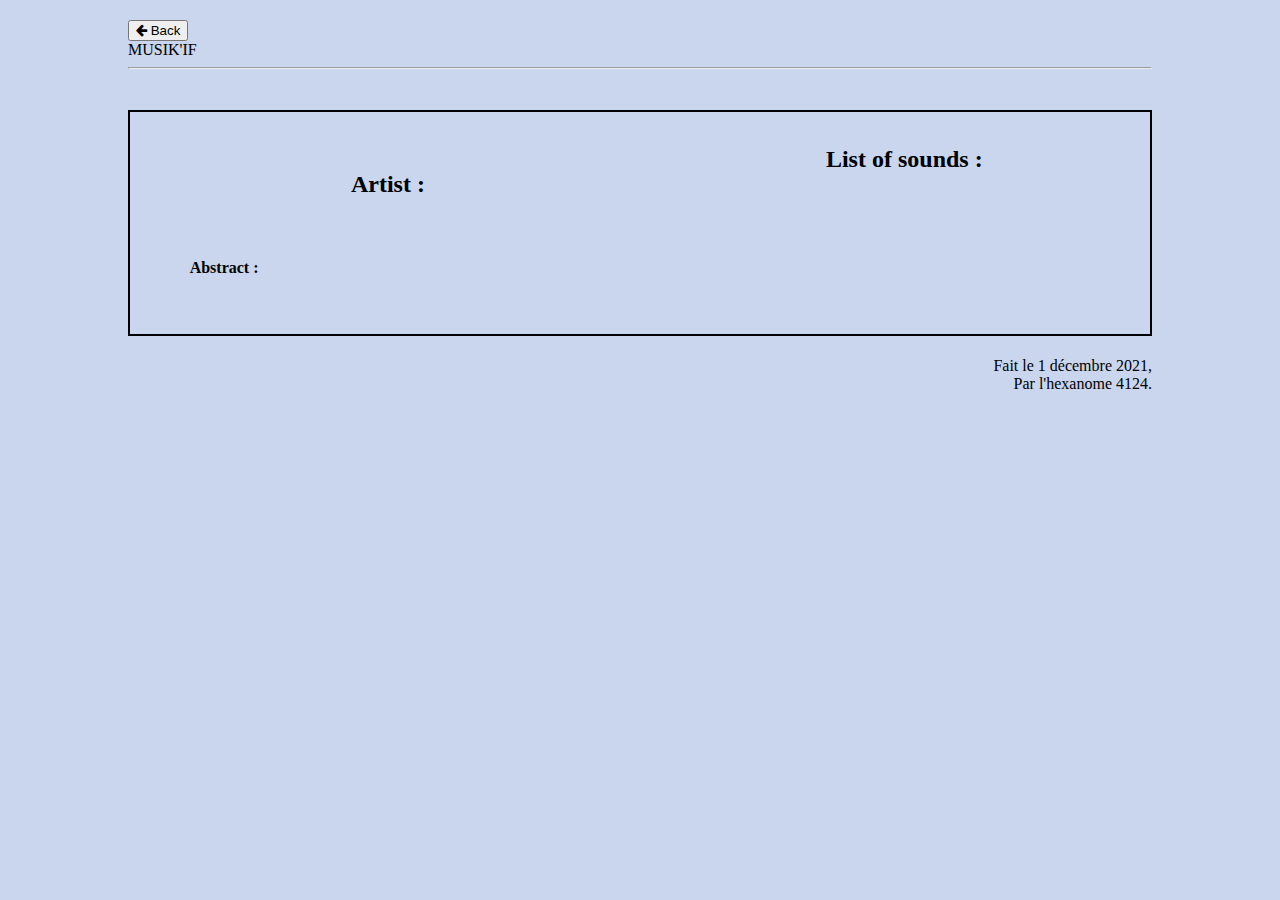
<file: src/html/albums/albums.html>
<!DOCTYPE html>
<html>

<head>
    <title id="pageAlbum">Album</title>
    <meta content="text/html;charset=utf-8" http-equiv="Content-Type">
    <meta content="utf-8" http-equiv="encoding">
    <script type="text/javascript" src="../../js/albums/albums.js"></script>
    <script src="https://ajax.googleapis.com/ajax/libs/jquery/3.5.1/jquery.min.js"></script>
    <link href="https://cdn.jsdelivr.net/npm/bootstrap@5.1.3/dist/css/bootstrap.min.css" rel="stylesheet" integrity="sha384-1BmE4kWBq78iYhFldvKuhfTAU6auU8tT94WrHftjDbrCEXSU1oBoqyl2QvZ6jIW3" crossorigin="anonymous">
    <script src="https://cdn.jsdelivr.net/npm/bootstrap@5.1.3/dist/js/bootstrap.bundle.min.js" integrity="sha384-ka7Sk0Gln4gmtz2MlQnikT1wXgYsOg+OMhuP+IlRH9sENBO0LRn5q+8nbTov4+1p" crossorigin="anonymous"></script>
    <link rel="stylesheet" href="https://cdnjs.cloudflare.com/ajax/libs/font-awesome/4.7.0/css/font-awesome.min.css">
    <link rel="stylesheet" href="albums.css">
    
</head>

<body id="mainContainer" onload ="appel()">
    <header>
        <div class="d-flex flex-row">
                <div class="">
                    <button type="button" class="btn btn-secondary go-back">
                        <i class="fa fa-arrow-left"></i>  Back
                    </button>
                </div>
                <div class="m-auto display-3">
                    MUSIK'IF
                </div>
            </div>
            <hr> 
    </header>
    
    <h1 id='albumTitle' class="text-center"></h1>
    
    <div id="infosTitle">
            <div id='generalInfos'>
                <div id="infos">
                    <div id='cover'></div><br>
                    <!-- <h1 id='musicTitle'></h1> -->
                    <h2><strong>Artist : </strong><a id="artist" href=""></a></h2>
                    <p id='released'></p>
                    <p id='producer'></p>
                    <p id="label"></p>
                    <p id="genre"></p>
                    <p id="totallength"></p>
                    <p id="sales"></p>
                    <p id="awards"></p>
                </div>
                
                <div id="listeTitres">
                    <h2 id="titres">List of sounds :</h2>
                </div>
            </div>
            <div id="divAbstract">
                <h4>Abstract :</h4>
                <p id='description'></p>
            </div>            
    </div>
    
    <footer>
            Fait le 1 décembre 2021,<br>
            Par l'hexanome 4124.
    </footer>

</body>
</html>
</file>
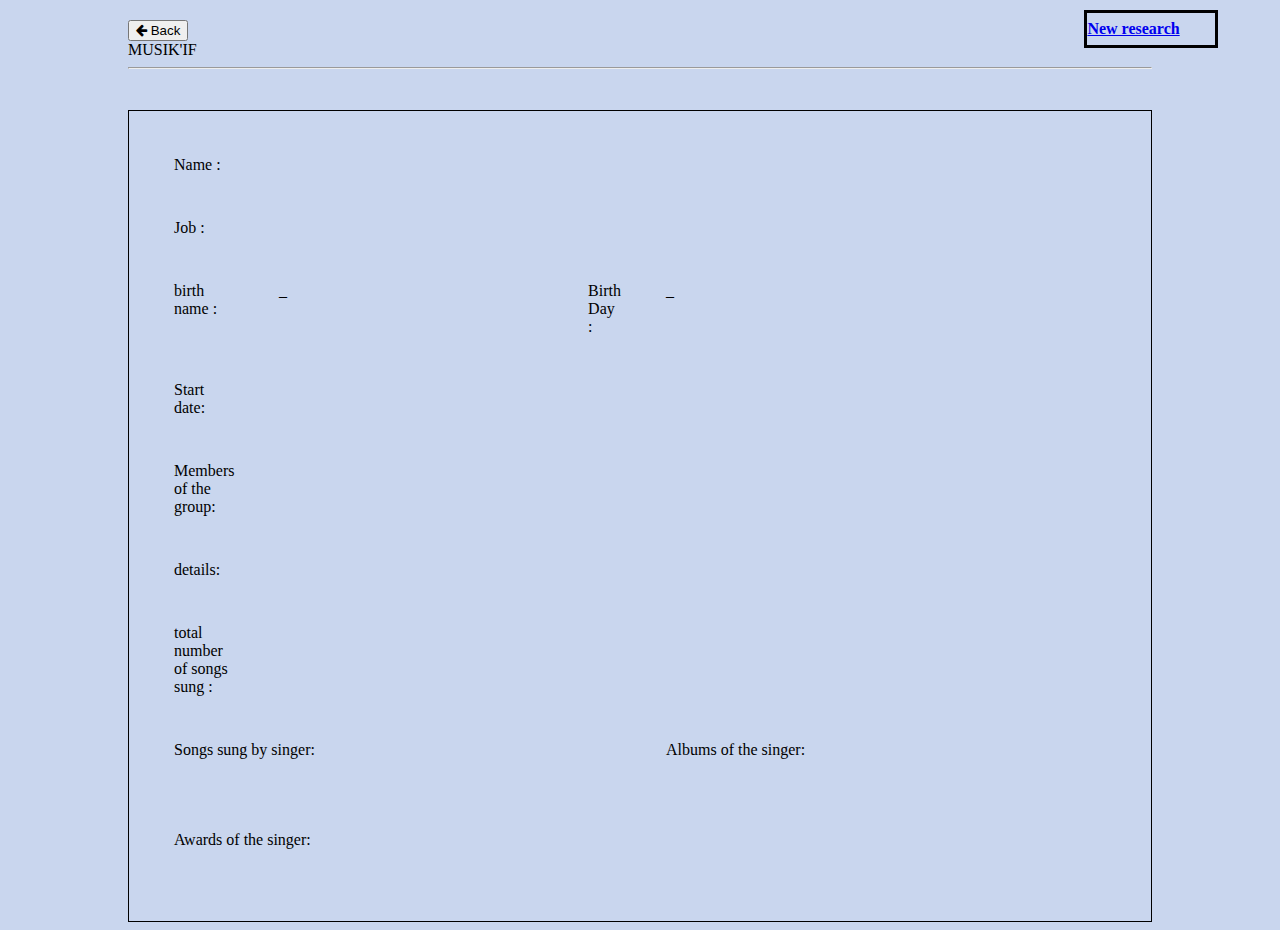
<file: src/html/artistes/artistes.html>
<!doctype html>
<html lang="en">
<head>
  <meta charset="utf-8">
  <title>artists</title>
  <meta content="text/html;charset=utf-8" http-equiv="Content-Type">
        <meta content="utf-8" http-equiv="encoding">
        <script src="https://ajax.googleapis.com/ajax/libs/jquery/3.5.1/jquery.min.js"></script>
        <link href="https://cdn.jsdelivr.net/npm/bootstrap@5.1.3/dist/css/bootstrap.min.css" rel="stylesheet" integrity="sha384-1BmE4kWBq78iYhFldvKuhfTAU6auU8tT94WrHftjDbrCEXSU1oBoqyl2QvZ6jIW3" crossorigin="anonymous">
        <script src="https://cdn.jsdelivr.net/npm/bootstrap@5.1.3/dist/js/bootstrap.bundle.min.js" integrity="sha384-ka7Sk0Gln4gmtz2MlQnikT1wXgYsOg+OMhuP+IlRH9sENBO0LRn5q+8nbTov4+1p" crossorigin="anonymous"></script>
        <link rel="stylesheet" href="https://cdnjs.cloudflare.com/ajax/libs/font-awesome/4.7.0/css/font-awesome.min.css">
  <script src="../../js/artistes/artistes.js"></script>
  <link rel="stylesheet" href="artistes.css">
</head>
<body id="body">
    <header>
        <div class="d-flex flex-row">
            <div class="">
                <button type="button" class="btn btn-secondary go-back">
                    <i class="fa fa-arrow-left"></i>  Back
                </button>
				<a id="btnSearch" href="../../index.html">New research</a>
            </div>
            <div class="m-auto display-3">
                MUSIK'IF
            </div>
        </div>
        <hr> 
    </header>
    <h1 class="name"></h1>
    <table>
        <tbody>
            <tr>
                <!--birth day-->
                <td class="identifier">
                    Name :
                </td>
                <td class="name element">
                    
                </td>
                <!--image-->
                <td>
                </td>
                <td class="image element" colspan="3">                    
                </td>
                </tr>
                <tr>
                <!--birth name-->
                <td class="identifier">
                     Job :
                </td>
                <td class="job element">
                    
                </td>
            </tr>
            <tr>
                <!--name-->
                <td class="identifier">
                    birth name :
                </td>
                <td class="birthName element">_
                    
                </td>
                   <!--birth name-->
                <td class="identifier">
                    Birth Day :
                </td>
                <td class="birthDay element">_
                    
                </td>
            </tr>
            <tr>
                <td class="identifier">
                    Start date:
                </td>
                <td class="startDate element">
                    
                </td>
            </tr>
            <tr>
                <td class="identifier">
                    Members of the group:
                </td>
                <td class="member element">
                    
                </td>
            </tr>
            <tr>
                <!--title sing-->
                <td class="identifier">
                    details:
                </td>
                <td class="element details"colspan="3">
                    
                </td>
            </tr>
            
            <tr>
                <!--title sing-->
                <td class="identifier">
                    total number of songs sung :
                </td>
                <td class="total element"></td>
            </tr>
            <tr>
                <!--title sing-->
                <td colspan="3" class="identifier"> Songs sung by singer:
                  <ol class="titleSing element"></ol>
                    
                </td>
                
                  <!--album-->
                <td colspan="3" class="identifier">Albums of the singer:
                    <ol class="albums element"></ol>
                      
                  </td>
            </tr>
            <tr>
                <!--awards-->
                <td colspan="3" class="identifier"> Awards of the singer:
                    <ol class="awards element"></ol>
                    
                </td>
            </tr>


        </tbody>
    </table>

    <script>
        const url_string = window.location.href;
        const url = new URL(url_string);
        const name =getRessource( url.searchParams.get("name"));
        getArtistDetails(name);
        getArtistSongs(name);
        getNumberOfSongs(name);
        getArtistAwards(name);
        getArtistAlbums(name);
        getBandMembers(name);
    </script>
</body>
</html>
</file>
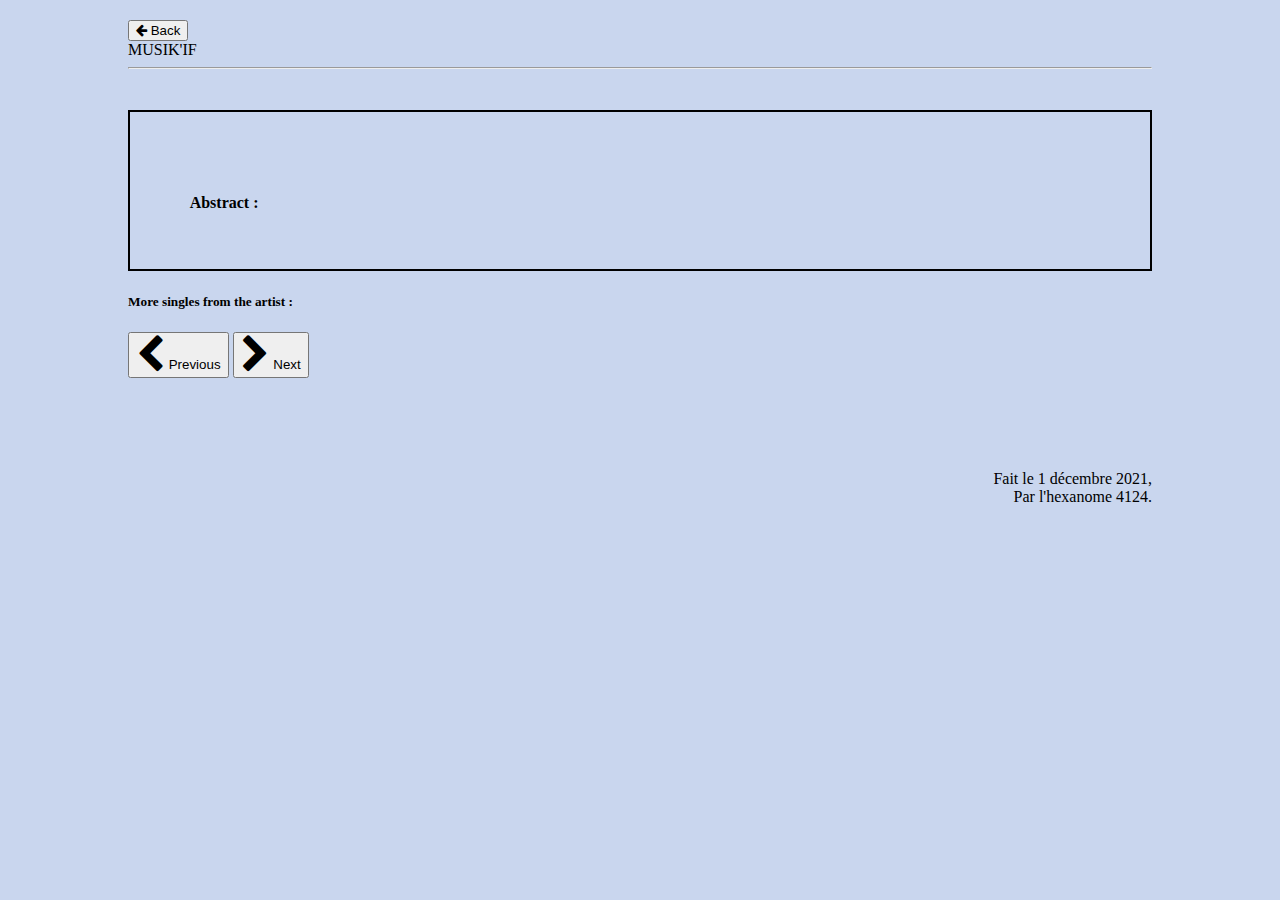
<file: src/html/titres/titres.html>
<!DOCTYPE html>
<html>
    <head>
        <title id="pageTitle">Title</title>
        <meta content="text/html;charset=utf-8" http-equiv="Content-Type">
        <meta content="utf-8" http-equiv="encoding">
        <script src="https://ajax.googleapis.com/ajax/libs/jquery/3.5.1/jquery.min.js"></script>
        <link href="https://cdn.jsdelivr.net/npm/bootstrap@5.1.3/dist/css/bootstrap.min.css" rel="stylesheet" integrity="sha384-1BmE4kWBq78iYhFldvKuhfTAU6auU8tT94WrHftjDbrCEXSU1oBoqyl2QvZ6jIW3" crossorigin="anonymous">
        <script src="https://cdn.jsdelivr.net/npm/bootstrap@5.1.3/dist/js/bootstrap.bundle.min.js" integrity="sha384-ka7Sk0Gln4gmtz2MlQnikT1wXgYsOg+OMhuP+IlRH9sENBO0LRn5q+8nbTov4+1p" crossorigin="anonymous"></script>
        <link rel="stylesheet" href="https://cdnjs.cloudflare.com/ajax/libs/font-awesome/4.7.0/css/font-awesome.min.css">
        <script type="text/javascript" src="../../js/titres/titres.js"></script>
        <link rel="stylesheet" href="titres.css">
    </head>
    <script type="text/javascript">
    </script>
    <body id="mainContainer">
        <header>
            <div class="d-flex flex-row">
                <div class="">
                    <button type="button" class="btn btn-secondary go-back">
                        <i class="fa fa-arrow-left"></i>  Back
                    </button>
                </div>
                <div class="m-auto display-3">
                    MUSIK'IF
                </div>
            </div>
            <hr> 
        </header>
            
        <h1 id='musicTitle' class="text-center"></h1>

        <div id="infosTitle">
            <div id='generalInfos'>
                <div id='pochetteAlbum'>
                </div>
                <div>
                    <!-- <h1 id='musicTitle'></h1> -->
                    <h2 id='artistName'></h2>
                    <h2 id='albumTitle'></h2>
                    <p id='releaseDate'></p>
                    <p id='genreMusical'></p>
                </div>
            </div>
            <div id="divAbstract">
                <h4>Abstract :</h4>
                <p id='abstract'></p>
            </div>            
        </div>
        <div id="suggestions">
            <h5 class="text-center">More singles from the artist :</h5>
            <div id="spinner" class="spinner-border" role="status"></div>
            <div id="notMoreTitle" class="text-left"></div>

            <div id="carouselSimilarTitle" class="carousel slide" data-bs-ride="carousel">
                <div id="indicatorsCarousel" class='carousel-indicators'></div>
                <div id="moreTitle" class="carousel-inner  text-center"></div>
                <button id="prev" class="carousel-control-prev" type="button" data-bs-target="#carouselSimilarTitle" data-bs-slide="prev">
                    <!-- <span class="carousel-control-prev-icon" aria-hidden="true"></span> -->
                    <span class="fa fa-chevron-left" aria-hidden="true"></span>
                    <span class="visually-hidden">Previous</span>
                </button>
                <button id="next" class="carousel-control-next" type="button" data-bs-target="#carouselSimilarTitle" data-bs-slide="next">
                    <!-- <span class="carousel-control-next-icon" aria-hidden="true"></span> -->
                    <span class="fa fa-chevron-right" aria-hidden="true"></span>
                    <span class="visually-hidden">Next</span>
                </button>
            </div>
        </div>
        <footer>
            Fait le 1 décembre 2021,<br>
            Par l'hexanome 4124.
        </footer>
    </body>
</html>
</file>
<file: src/html/albums/albums.css>
table, th, td {
    border: 1px solid black;
}
/* Header */
header{
    margin-top: 2%;
    margin-bottom: 4%;
}
/* Body */
#mainContainer{
    background-color: #c9d6ee;
    width: 80%;
    margin-left: auto;
    margin-right: auto;
    
}
#containerTitle{
    
    margin-left: auto;
    margin-right: auto;
    overflow: scroll;
    flex-wrap: wrap;
    display: inline-block;
    white-space: initial;
    display: flex;
    flex-direction: row;
}
.searchCard{
    overflow: hidden;
    width: 200px;
    height: 250px;
    contain: strict;
    display: inline-block;
}
.element{
    overflow: hidden;
    width: 200px;
    height: 200px;
    contain: strict;
    display: inline-block;
}
/* Informations on the title */
#infosTitle{
    border: 2px solid black;
    padding: 2%;
    margin-bottom: 2%;
}
#generalInfos{
    display: flex;
    flex-direction: row;
}
#infos{
    margin-left: auto;
    margin-right: auto;
}
#listeTitres{
    margin-left: auto;
    margin-right: 15%;
    line-height: 0.75em;
}
#divAbstract{
    padding: 2% 4% 0 4%;
}

#description{
    text-align: justify;
    max-height: 200px;
    overflow-y: scroll;
    padding-right: 2%;
}

/* Similar title in a carousel*/
#suggestions{
    margin-bottom: 5%;
}
.carousel-control-prev-icon,
.carousel-control-next-icon {
  height: 100px;
  background-image: none;
}
.fa-chevron-left:before,
.fa-chevron-right:before {
    font-size: 40px;
    color: black;
}
.carousel-inner{
    width: 80%;
    margin-right: auto;
    margin-left: auto;
}
#carouselSimilarTitle{
    padding-bottom: 4%;
}
#indicatorsCarousel{
    bottom: -10%;
}
#indicatorsCarousel button{
    background-color: black;
}
.similarTitle{
    width: 32%;
    border: 1px solid black;
    border-radius: 5px;
    margin: 0.5%;
    padding: 5px;
    color: black !important;
    background-color: transparent !important;
}
.row{
    width: 100%;
    margin: auto;
}
.eltCarousel{
    width: 80%;
}
#spinner{
    display: none;
    margin: auto;
}

/* Footer */
footer{
    text-align: right;
    margin-bottom: 2%;
}
</file>
<file: src/html/artistes/artistes.css>
table {
    border: 1px solid black;
    border-spacing: 15px;
    
}
table, th, td {
    padding: 15px;
  }
header{
    margin-top: 2%;
    margin-bottom: 4%;
}
#body{
    background-color: #c9d6ee;
    width: 80%;
    margin-left: auto;
    margin-right: auto;
    
}
.element{
    overflow: hidden;
    width: 400px;
    /*height: 100px*/;
    contain: content;
    display: display-inside;
    margin-top: 2%;
    margin-bottom: 4%;
    vertical-align: top;
}

.details{
    text-align: justify;
    max-height: 300px;
    overflow-y: scroll;
    padding-right: 2%;
}

.identifier{
    vertical-align: top;
}

#btnSearch {
    line-height: 32px;
    width: 128px;
    font-size: 12pt;
    font-family: 'Text me one';
    margin-top: 1px;
    margin-right: 4px;
    position:absolute;
    top: 1%;
    right:4.5%;
    font-weight : bold;
    border:3px solid black;


}
</file>
<file: src/html/titres/titres.css>
table, th, td {
    border: 1px solid black;
}
/* Header */
header{
    margin-top: 2%;
    margin-bottom: 4%;
}
/* Body */
#mainContainer{
    background-color: #c9d6ee;
    width: 80%;
    margin-left: auto;
    margin-right: auto;
    
}
#containerTitle{
    
    margin-left: auto;
    margin-right: auto;
    overflow: scroll;
    flex-wrap: wrap;
    display: inline-block;
    white-space: initial;
    display: flex;
    flex-direction: row;
}
.searchCard{
    overflow: hidden;
    width: 200px;
    height: 250px;
    contain: strict;
    display: inline-block;
}
.element{
    overflow: hidden;
    width: 200px;
    height: 200px;
    contain: strict;
    display: inline-block;
}
/* Informations on the title */
#infosTitle{
    border: 2px solid black;
    padding: 2%;
    margin-bottom: 2%;
}
#generalInfos{
    display: flex;
    flex-direction: row;
}
#pochetteAlbum{
    margin-left: 2%;
    margin-right: 2%;
}
#divAbstract{
    padding: 2% 4% 0 4%;
}

#abstract{
    text-align: justify;
    max-height: 300px;
    overflow-y: scroll;
    padding-right: 2%;
}

/* Similar title in a carousel*/
#suggestions{
    margin-bottom: 5%;
}
.carousel-control-prev-icon,
.carousel-control-next-icon {
  height: 100px;
  background-image: none;
}
.fa-chevron-left:before,
.fa-chevron-right:before {
    font-size: 40px;
    color: black;
}
.carousel-inner{
    width: 80%;
    margin-right: auto;
    margin-left: auto;
}
#carouselSimilarTitle{
    padding-bottom: 4%;
}
#indicatorsCarousel{
    bottom: -10%;
}
#indicatorsCarousel button{
    background-color: black;
}
.similarTitle{
    width: 32%;
    border: 1px solid black;
    border-radius: 5px;
    margin: 0.5%;
    padding: 5px;
    color: black !important;
    background-color: transparent !important;
}
.row{
    width: 100%;
    margin: auto;
}
.eltCarousel{
    width: 80%;
}
#spinner{
    display: none;
    margin: auto;
}

/* Footer */
footer{
    text-align: right;
    margin-bottom: 2%;
}
</file>
